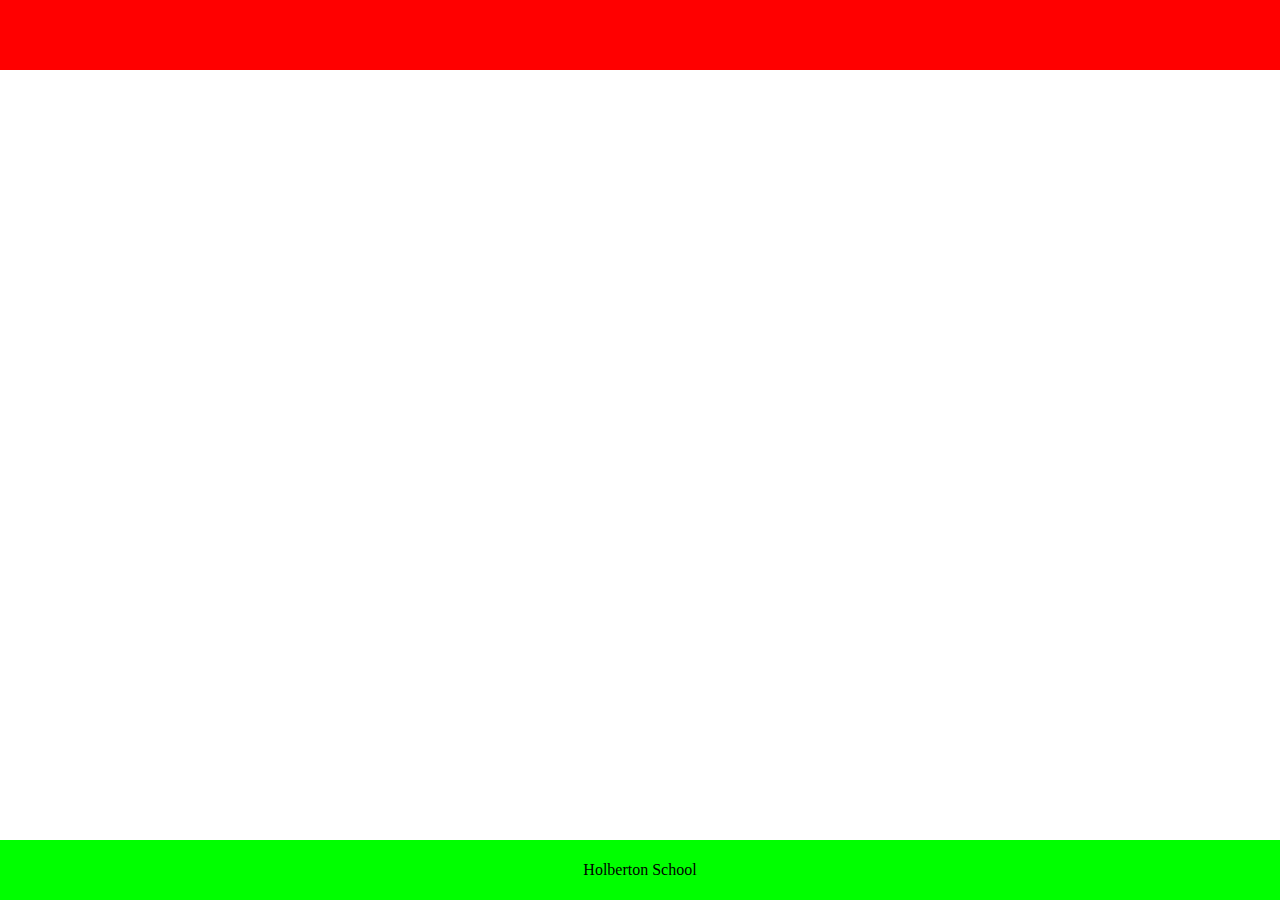
<file: web_static/2-index.html>
<!DOCTYPE html>
<html lang="en">
    <head>
        <meta charset="utf-8">
        <title>AirBnB clone</title>
        <link rel="stylesheet" type="text/css" href="styles/2-common.css" />
        <link rel="stylesheet" type="text/css" href="styles/2-header.css" />
        <link rel="stylesheet" type="text/css" href="styles/2-footer.css" />
    </head>
    <body>
        <header> </header>
        <footer>
            <p>Holberton School</p>
        </footer>
    </body>
</html>
</file>
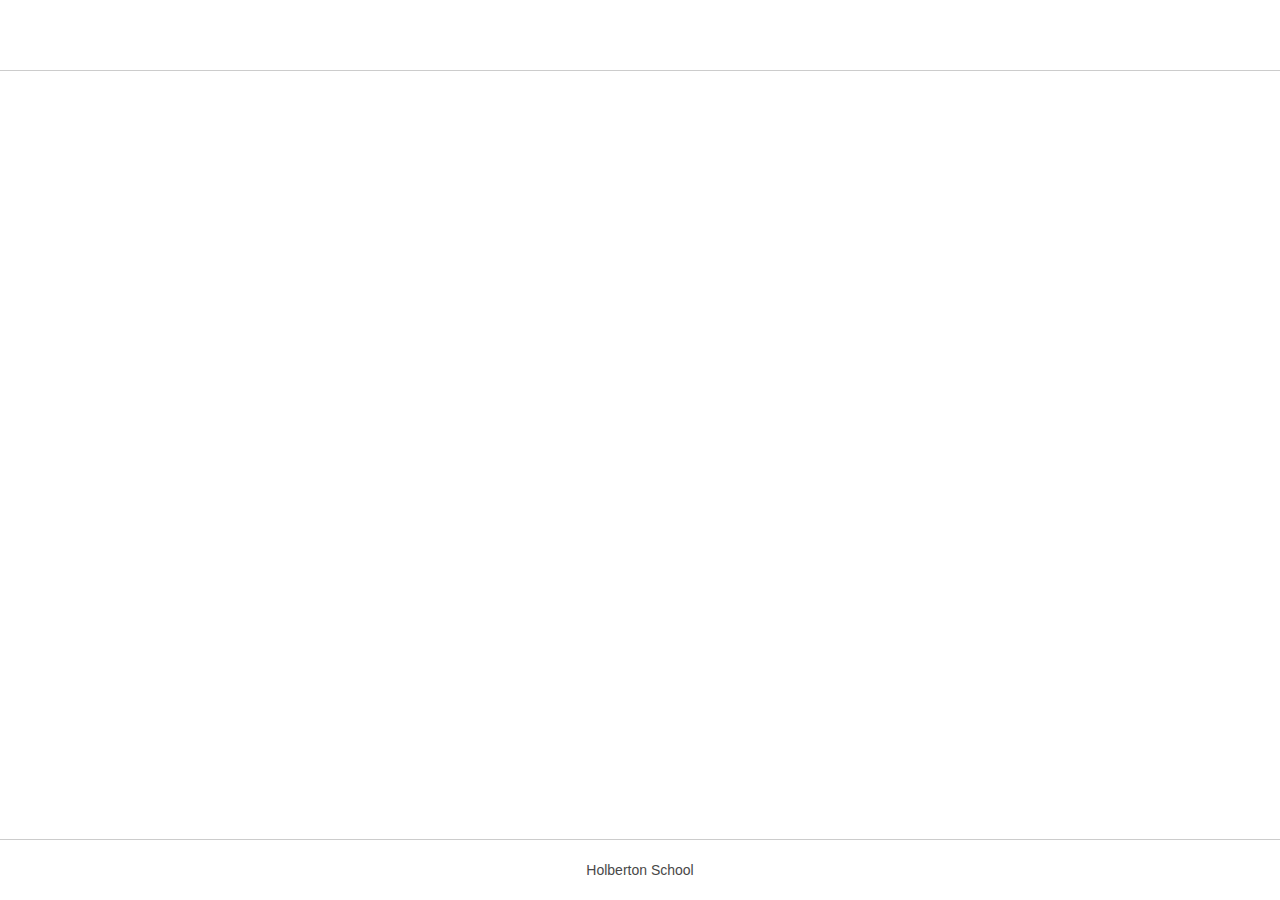
<file: web_static/3-index.html>
<!DOCTYPE html>
<html lang="en">
    <head>
        <meta charset="utf-8">
        <title>AirBnB clone</title>
        <link rel="stylesheet" type="text/css" href="styles/3-common.css" />
        <link rel="stylesheet" type="text/css" href="styles/3-header.css" />
        <link rel="stylesheet" type="text/css" href="styles/3-footer.css" />
        <link rel='shortcut icon' href="../images/icon.png" />
    </head>
    <body>
        <header> </header>
        <div class="container">
        </div>
        <footer>
            <p>Holberton School</p>
        </footer>
    </body>
</html>
</file>
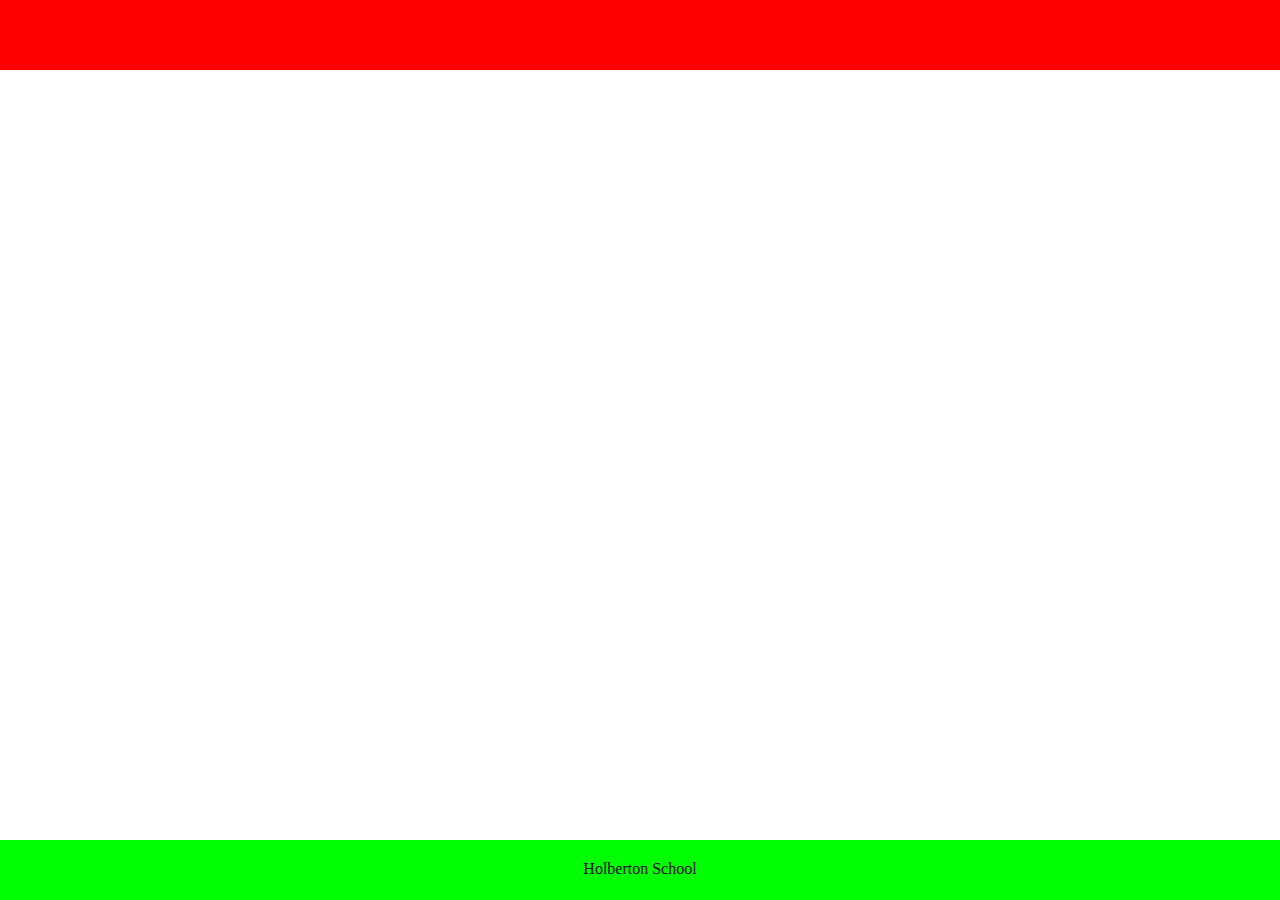
<file: work_dir/web_static/0-index.html>
<!DOCTYPE html>
<html lang="en">
  <head>
    <meta charset="utf-8">
    <title>AirBnB Clone</title>
  </head>
  <body style="margin:0;padding:0">
    <header style="width: 100%; background-color: #FF0000; height: 70px">
    </header>
    <footer style="position: fixed; bottom: 0; width: 100%; background-color: #00FF00; height: 60px">
      <p style="text-align: center; margin: 20px">
        Holberton School
      </p>
    </footer>
  </body>
</html>
</file>
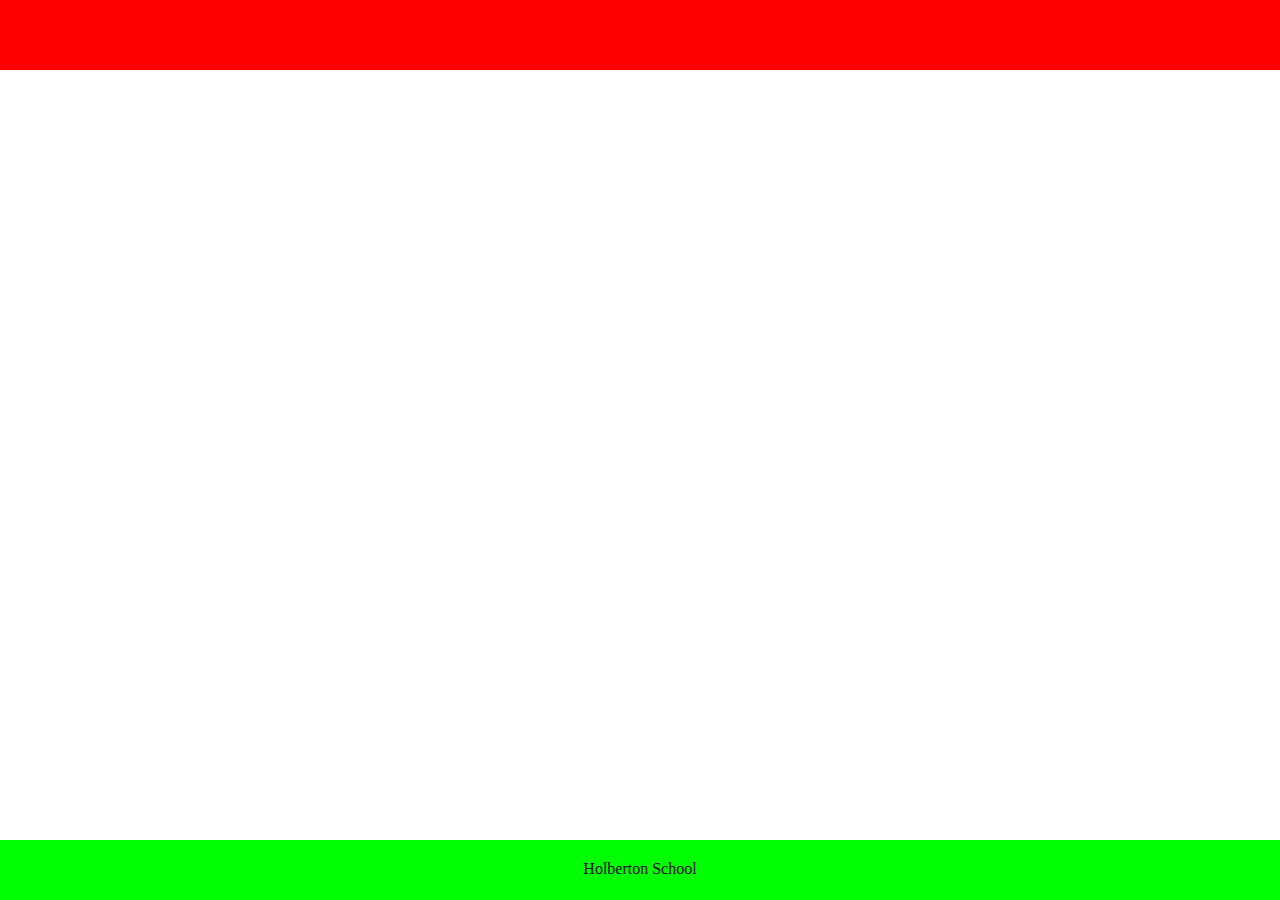
<file: work_dir/web_static/1-index.html>
<!DOCTYPE html>
<html lang="en">
  <head>
    <meta charset="utf-8">
    <title>AirBnb Clone</title>
    <style>
      body {margin: 0; padding: 0;}
      header {width: 100%; background-color: #FF0000; height: 70px;}
      footer {position: fixed; bottom: 0; width: 100%; background-color: #00FF00; height: 60px;}
      footer p {text-align: center; margin: 20px;}
    </style>
  </head>
  <body>
    <header>
    </header>
    <footer>
      <p>
        Holberton School
      </p>
    </footer>
  </body>
</html>
</file>
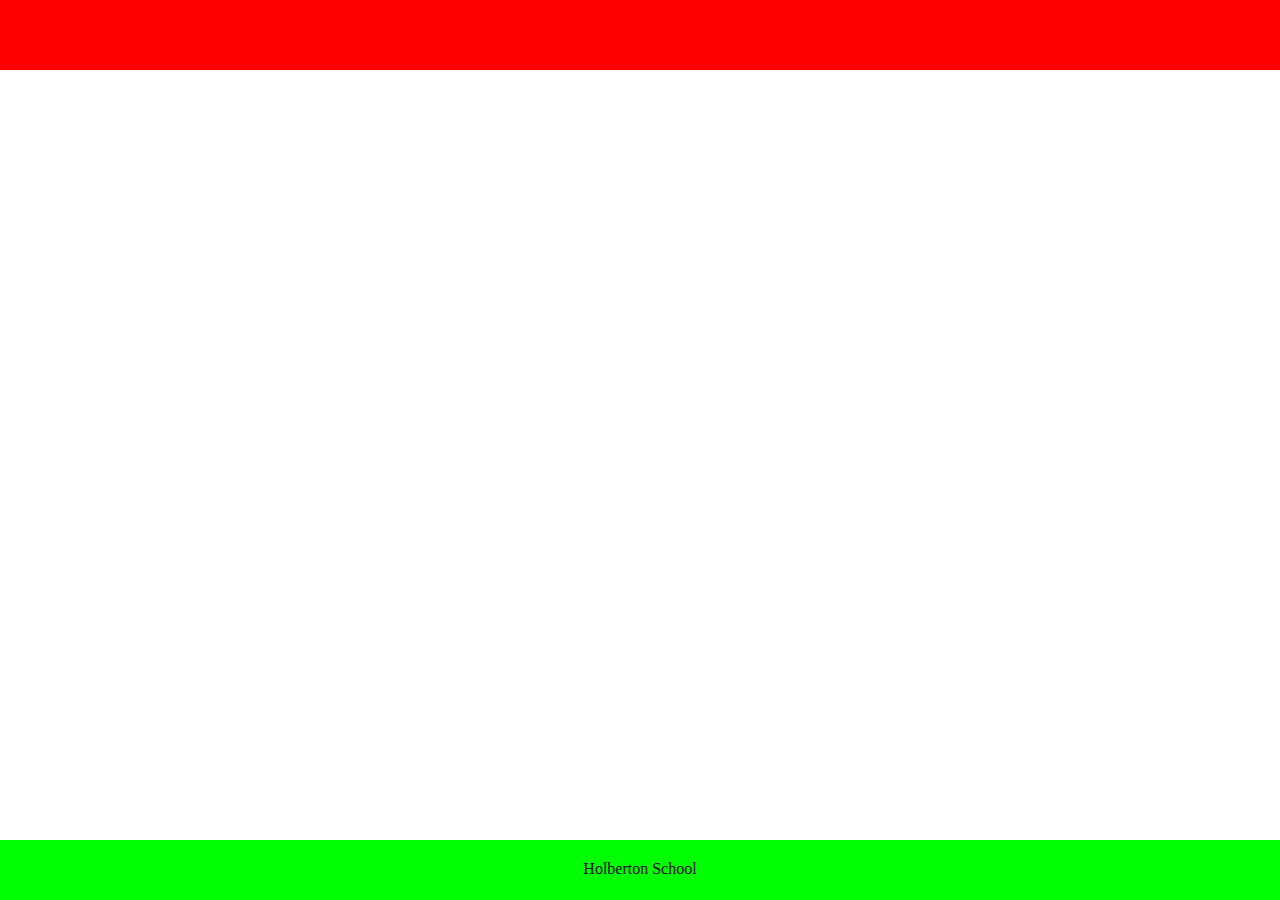
<file: work_dir/web_static/2-index.html>
<!DOCTYPE html>
<html lang="en">
  <head>
    <meta charset="utf-8">
    <title>AirBnb Clone</title>
    <link rel="stylesheet" href="styles/2-common.css">
    <link rel="stylesheet" href="styles/2-header.css">
    <link rel="stylesheet" href="styles/2-footer.css">
  </head>
  <body>
    <header>
    </header>
    <footer>
      <p>
        Holberton School
      </p>
    </footer>
  </body>
</html>
</file>
<file: web_static/styles/2-common.css>
body {
    margin: 0px;
    padding: 0px;
}
</file>
<file: web_static/styles/2-header.css>
header {
    background-color: #FF0000; 
    height: 70px; 
    width: 100%;
}
</file>
<file: web_static/styles/2-footer.css>
footer {

    background-color: #00FF00; 
    height: 60px; 
    width: 100%;
    position: fixed;  
    display:flex;
    flex-direction: column; 
    justify-content: center; 
    align-items: center;
    bottom: 0;
}
</file>
<file: web_static/styles/3-common.css>
html, body {
    height: 100%;
}
body {
    margin: 0px;
    padding: 0px; 
    color: #484848;
    font-size: 14px;
    font-family: Circular, "Helvetica Neue",Helvetica,Arial,sans-serif;
    display: flex;
    flex-direction: column;
}
.container {
    width: 100%;
    max-width: 1000px;
    flex: 1 0 auto;
}
</file>
<file: web_static/styles/3-header.css>
header {
    width: 100%;
    background-color: white;
    height: 70px;
    border-bottom: 1px solid #CCCCCC;
    display: flex;
    align-items: center;
}

.logo {
    width: 142px;
    height: 60px;
    background: url("../images/logo.png") no-repeat center;
    padding-left: 20px;
}
</file>
<file: web_static/styles/3-footer.css>
footer {
    position: fixed;
    bottom: 0;
    width: 100%;
    background-color: white;
    height: 60px;
    border-top: 1px solid #CCCCCC;
    display: flex;
    justify-content: center;
    align-items: center;
}
</file>
<file: work_dir/web_static/styles/2-common.css>
body {
    margin: 0;
    padding: 0;
}
</file>
<file: work_dir/web_static/styles/2-header.css>
header {
    width: 100%;
    background-color: #FF0000;
    height: 70px;
}
</file>
<file: work_dir/web_static/styles/2-footer.css>
footer {
    position: fixed;
    bottom: 0;
    width: 100%;
    background-color: #00FF00;
    height: 60px;
}

footer p {
    text-align: center;
    margin: 20px;
}
</file>
